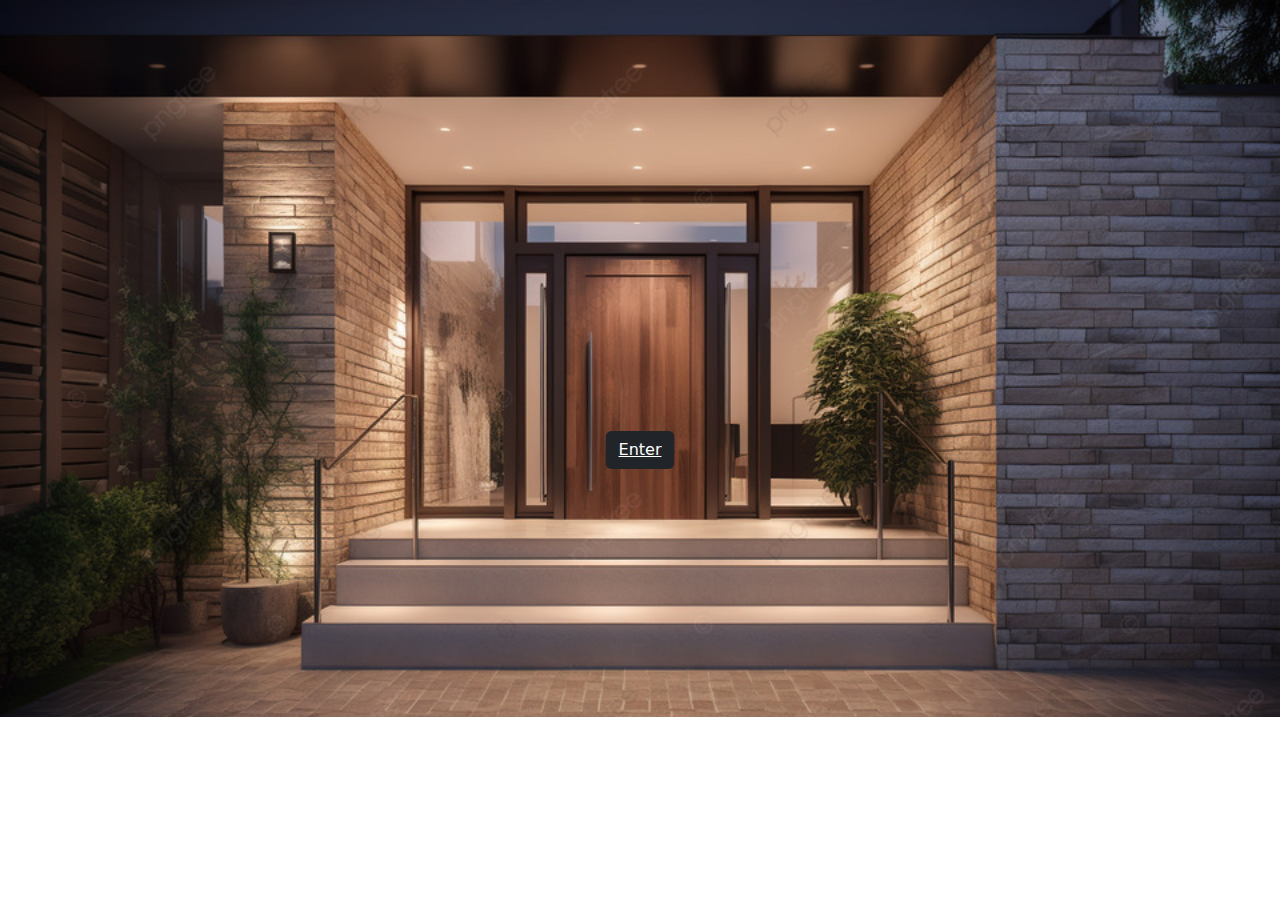
<file: index.html>
<!DOCTYPE html>
<html lang="en">

<head>
    <!-- linked bootstrap -->
    <meta charset="UTF-8">
    <meta http-equiv="X-UA-Compatible" content="IE=edge">
    <meta name="viewport" content="width=device-width, initial-scale=1.0">
    <link href="https://cdn.jsdelivr.net/npm/bootstrap@5.3.3/dist/css/bootstrap.min.css" rel="stylesheet"
        integrity="sha384-QWTKZyjpPEjISv5WaRU9OFeRpok6YctnYmDr5pNlyT2bRjXh0JMhjY6hW+ALEwIH" crossorigin="anonymous">
    <script defer src="https://cdn.jsdelivr.net/npm/bootstrap@5.3.3/dist/js/bootstrap.bundle.min.js"
        integrity="sha384-YvpcrYf0tY3lHB60NNkmXc5s9fDVZLESaAA55NDzOxhy9GkcIdslK1eN7N6jIeHz"
        crossorigin="anonymous"></script>
    <link rel="stylesheet" href="/css/style.css">
    <title>Entree</title>
</head>

<!-- bg image with "Enter" button to enter the house -->

<body class="home-page">
    <img src="/img/pngtree-an-exterior-rendering-of-a-modern-home-entrance-entrance-image_2634935.jpg" class="card-img"
        alt="...">

    <!--enter button  -->
    <div class="card-img-overlay main-bg">
        <div class="position-absolute top-50 start-50 translate-middle"><button type="button"
                class="btn text-white bg-dark"><a class="text-white bg-dark" href="/hallway.html">Enter</button></div>
        </a>
    </div>

</body>

</html>
</file>
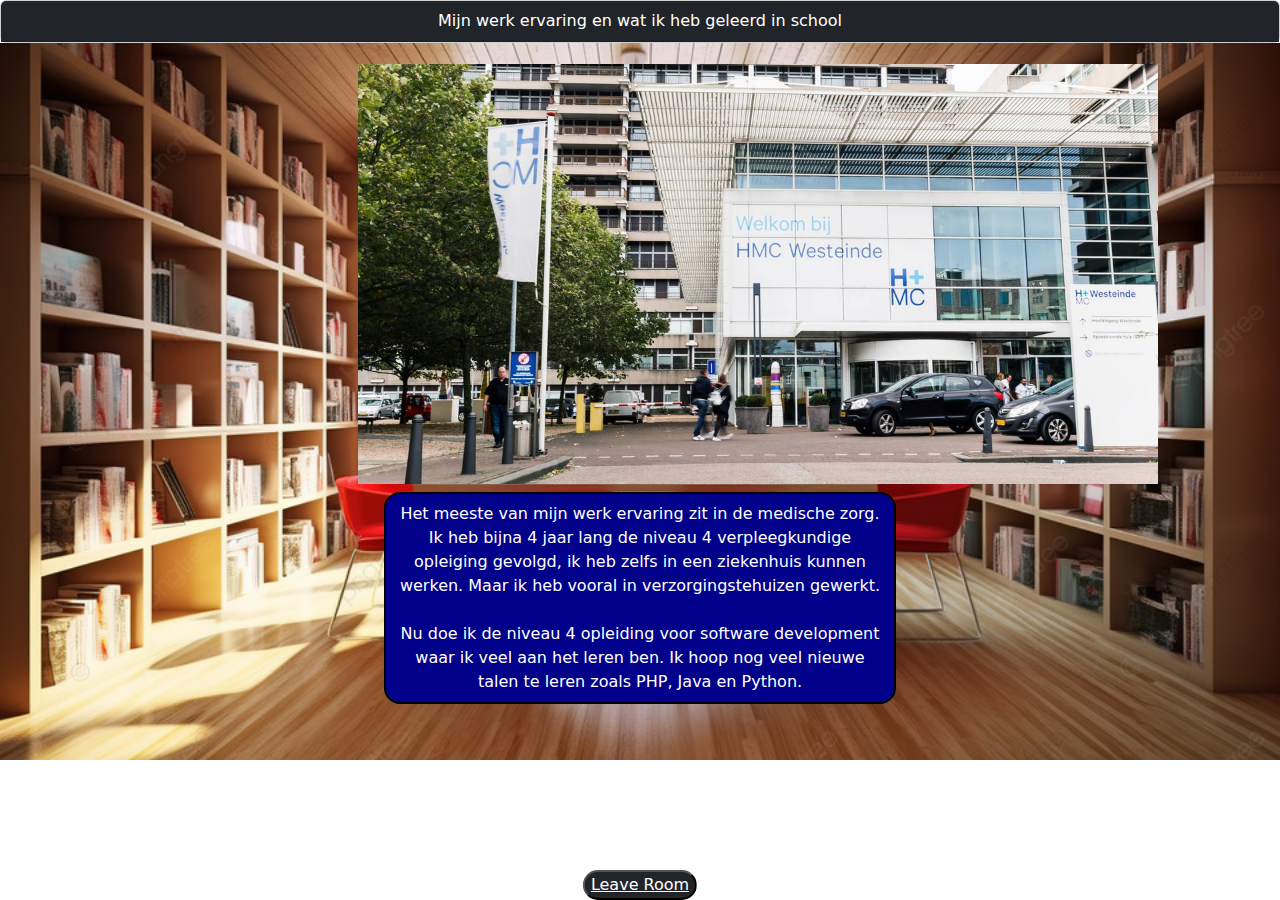
<file: experience.html>
<!DOCTYPE html>
<html lang="en">

<head>
    <!-- linked bootstrap -->
    <meta charset="UTF-8">
    <meta http-equiv="X-UA-Compatible" content="IE=edge">
    <meta name="viewport" content="width=device-width, initial-scale=1.0">
    <link href="https://cdn.jsdelivr.net/npm/bootstrap@5.3.3/dist/css/bootstrap.min.css" rel="stylesheet"
        integrity="sha384-QWTKZyjpPEjISv5WaRU9OFeRpok6YctnYmDr5pNlyT2bRjXh0JMhjY6hW+ALEwIH" crossorigin="anonymous">
    <script defer src="https://cdn.jsdelivr.net/npm/bootstrap@5.3.3/dist/js/bootstrap.bundle.min.js"
        integrity="sha384-YvpcrYf0tY3lHB60NNkmXc5s9fDVZLESaAA55NDzOxhy9GkcIdslK1eN7N6jIeHz"
        crossorigin="anonymous"></script>
    <link rel="stylesheet" href="/css/style.css">
    <title>Experience</title>
</head>


<!-- header text -->

<body class="experience-body">
    <div class="card">
        <div class="card-header bg-dark text-white text-center">
            Mijn werk ervaring en wat ik heb geleerd in school
        </div>
    </div>

    <!-- my work experience text -->
    <img src="/img/pngtree-3d-render-of-a-study-room-within-a-modern-library-image_3771625.jpg" class="card-img" alt="">
    <div class="card-img-overlay">
        <img src="/img/HMC-Westeinde.jpg" alt="" class="img-fluid hospital-img">
        <div class="child experience-text p-2 text-white bg-opacity-60 rounded-4 text-center">
            Het meeste van mijn werk ervaring zit in de medische zorg. <br>
            Ik heb bijna 4 jaar lang de niveau 4 verpleegkundige opleiging gevolgd, ik heb zelfs in een ziekenhuis
            kunnen werken. Maar ik heb vooral in verzorgingstehuizen gewerkt.
            <br><br>
            Nu doe ik de niveau 4 opleiding voor software development waar ik veel aan het leren ben. Ik hoop nog
            veel nieuwe talen te leren zoals PHP, Java en Python.
        </div>
    </div>

    <!-- leave button -->

    <div class="position-absolute bottom-0 start-50 translate-middle-x"><button type="button"
            class="leave-btn text-white bg-dark"> <a  class="text-white bg-dark" href="/hallway.html">Leave Room</a></button></div>
    </div>
</body>

</html>
</file>
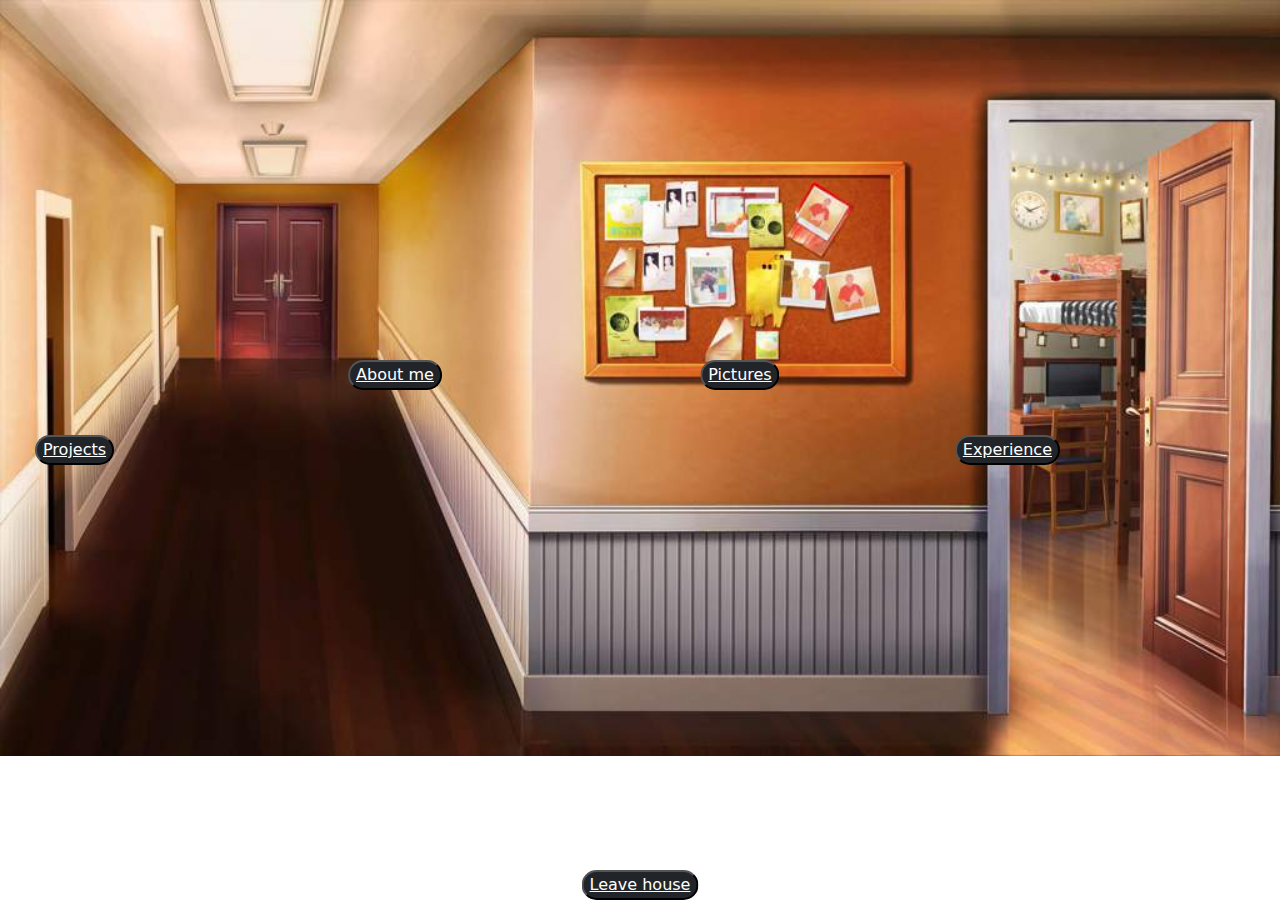
<file: hallway.html>
<!DOCTYPE html>
<html lang="en">

<head>
    <!-- linked bootstrap -->
    <meta charset="UTF-8">
    <meta http-equiv="X-UA-Compatible" content="IE=edge">
    <meta name="viewport" content="width=device-width, initial-scale=1.0">
    <link href="https://cdn.jsdelivr.net/npm/bootstrap@5.3.3/dist/css/bootstrap.min.css" rel="stylesheet"
        integrity="sha384-QWTKZyjpPEjISv5WaRU9OFeRpok6YctnYmDr5pNlyT2bRjXh0JMhjY6hW+ALEwIH" crossorigin="anonymous">
    <script defer src="https://cdn.jsdelivr.net/npm/bootstrap@5.3.3/dist/js/bootstrap.bundle.min.js"
        integrity="sha384-YvpcrYf0tY3lHB60NNkmXc5s9fDVZLESaAA55NDzOxhy9GkcIdslK1eN7N6jIeHz"
        crossorigin="anonymous"></script>
    <link rel="stylesheet" href="/css/style.css">
    <title>Hallway</title>
</head>

<body class="hallway-body">
    <img src="/img/hallway.jpg" class="card-img" alt="">
    <div class="card-img-overlay">

        <!-- projects -->
        <div class="position-absolute top-50 start-0 translate-middle-y">
            <button type="button" class="projects-btn text-white bg-dark"> <a class="text-white bg-dark"
                    href="/projects.html">Projects</a></button>
        </div>

        <!-- about me -->
        <div class="position-absolute top-0 start-0 translate-middle">
            <button type="button" class="aboutme-btn text-white bg-dark"><a class="text-white bg-dark"
                    href="/aboutme.html">About me</a></button>
        </div>

        <!-- pictures -->
        <div class="position-absolute top-50 start-50 translate-middle">
            <button type="button" class="pictures-btn text-white bg-dark"><a class="text-white bg-dark"
                    href="/pictures.html">Pictures</a></button>
        </div>

        <!-- experience -->
        <div class="position-absolute top-50 end-0 translate-middle-y">
            <button type="button" class="experience-btn text-white bg-dark"><a class="text-white bg-dark"
                    href="/experience.html">Experience</a></button>
        </div>

        <!-- leave house -->
        <div class="position-absolute bottom-0 start-50 translate-middle-x">
            <button type="button" class="leave-btn text-white bg-dark"> <a class="text-white bg-dark"
                    href="/index.html">Leave house</a></button>
        </div>

    </div>

</body>

</html>
</file>
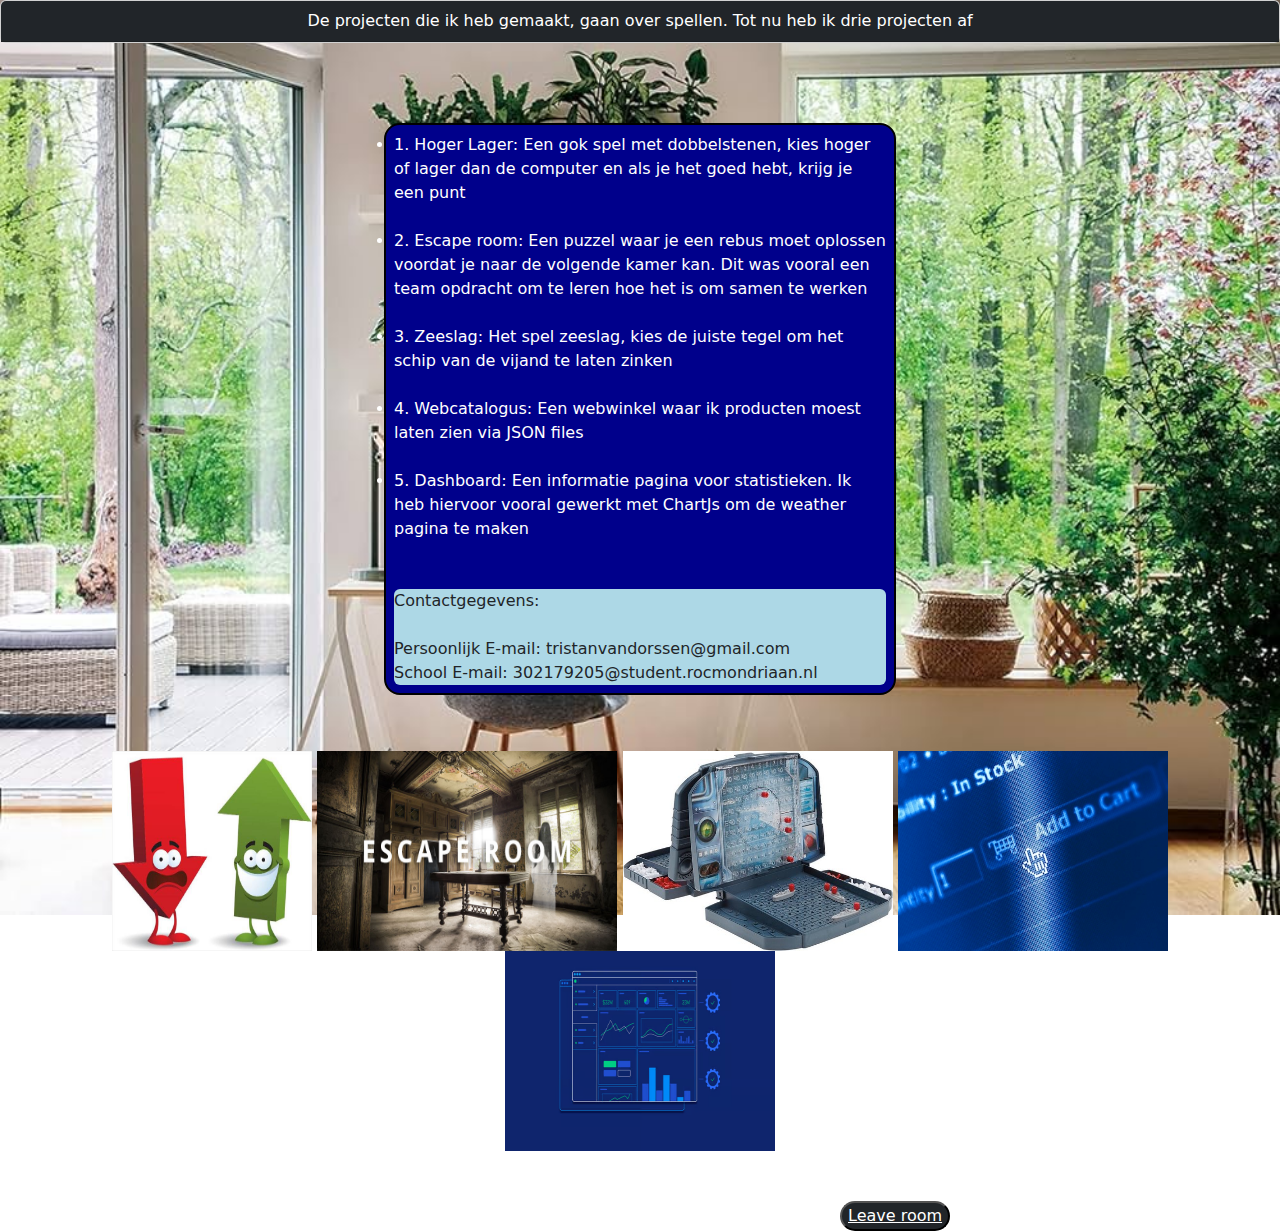
<file: projects.html>
<!DOCTYPE html>
<html lang="en">

<head>
    <!-- linked bootstrap -->
    <meta charset="UTF-8">
    <meta http-equiv="X-UA-Compatible" content="IE=edge">
    <meta name="viewport" content="width=device-width, initial-scale=1.0">
    <link href="https://cdn.jsdelivr.net/npm/bootstrap@5.3.3/dist/css/bootstrap.min.css" rel="stylesheet"
        integrity="sha384-QWTKZyjpPEjISv5WaRU9OFeRpok6YctnYmDr5pNlyT2bRjXh0JMhjY6hW+ALEwIH" crossorigin="anonymous">
    <script defer src="https://cdn.jsdelivr.net/npm/bootstrap@5.3.3/dist/js/bootstrap.bundle.min.js"
        integrity="sha384-YvpcrYf0tY3lHB60NNkmXc5s9fDVZLESaAA55NDzOxhy9GkcIdslK1eN7N6jIeHz"
        crossorigin="anonymous"></script>
    <link rel="stylesheet" href="/css/style.css">
    <title>Projects</title>
</head>

<body class="projects-body">
    <img src="/img/huis kantoor.jpg" class="card-img" alt="">
    <div class="card-img-overlay">

        <!-- the projects ive made and what they are -->
        <div class="card">
            <div class="card-header bg-dark text-white text-center">
                De projecten die ik heb gemaakt, gaan over spellen. Tot nu heb ik drie projecten
                af
            </div>
        </div>
        <br><br><br>
        <div class="child p-2 text-white bg-opacity-60 rounded-4 project-text">
            <li>1. Hoger Lager: Een gok spel met dobbelstenen, kies hoger of lager dan de computer en als je het
                goed
                hebt, krijg je een punt</li>
            <br>
            <li> 2. Escape room: Een puzzel waar je een rebus moet oplossen voordat je naar de volgende kamer kan.
                Dit was vooral een team opdracht om te leren hoe het is om samen te werken
            </li>
            <br>
            <li> 3. Zeeslag: Het spel zeeslag, kies de juiste tegel om het schip van de vijand te laten zinken</li>
            <br>
            <li>4. Webcatalogus: Een webwinkel waar ik producten moest laten zien via JSON files</li>
            </ul>
            <br>
            <li>5. Dashboard: Een informatie pagina voor statistieken. Ik heb hiervoor vooral gewerkt met ChartJs om de
                weather pagina te maken</li>
            <br><br>
            <div class="contact text-dark rounded-2 project-text1">Contactgegevens: <br>
                <br> Persoonlijk E-mail: tristanvandorssen@gmail.com
                <br> School E-mail: 302179205@student.rocmondriaan.nl
            </div>
        </div>
        <br><br>

        <!-- images that link to the projects -->
        <div class="fotos-projecten text-center">
            <a href=""><img class="projecten1" src="/img/hoger lager.jpg" alt="Hoger Lager" height="200px"
                    width="200px"></a>
            <a href=""><img class="projecten2" src="/img/escape room.jpg" alt="Escape Room" height="200px"
                    width="300px"></a>
            <a href=""><img class="projecten3" src="/img/zeeslag.jpg" alt="Zeeslag" height="200px" width="270px"></a>
            <a href=""><img class="projecten4" src="/img/webcatalogus-MP.jpg" alt="Webcatalogus" height="200px"
                    width="270px"></a>
            <a href=""><img class="projecten5" src="/img/dashboard.avif" alt="Webcatalogus" height="200px"
                    width="270px"></a>
        </div>


        <!-- leave button -->
        <div>
            <button type="button" class="leave-projects leave-btn text-white bg-dark"> <a class="text-white bg-dark"
                    href="/hallway.html">Leave
                    room</a></button>
        </div>
    </div>

</body>

</html>
</file>
<file: css/style.css>
/* Hallway page and buttons */
.projects-btn {
    margin-left: 35px;
    border-radius: 15px;
}

.pictures-btn {
    margin-bottom: 150px;
    margin-left: 200px;
    border-radius: 15px;
}

.experience-btn {
    margin-right: 220px;
    border-radius: 15px;
}

.leave-btn {
    border-radius: 15px;
}

.aboutme-btn {
    margin-top: 750px;
    margin-left: 790px;
    border-radius: 15px;
}

/* Projects page */
.leave-projects {
    margin-top: 50px;
    margin-left: 840px;
}

.project-text {
    background-color: darkblue;
}

.project-text1 {
    background-color: lightblue;
}

.child {
    border-radius: 5px;
    width: 40%;
    padding: 10%;
    border: 2px solid black;
    margin: .5em auto;
}

.projecten1:hover {
    height: 250px;
    width: 250px;
}

.projecten2:hover {
    height: 250px;
    width: 350px;
}

.projecten3:hover {
    height: 250px;
    width: 350px;
}

.projecten4:hover {
    height: 250px;
    width: 350px;
}

.projecten5:hover {
    height: 250px;
    width: 350px;
}

/* About me page */
.child2 {
    border-radius: 5px;
    width: 40%;
    padding: 10%;
    border: 2px solid black;
    margin: .5em auto;
}

.aboutme-text {
    background-color: darkblue;
}

.leave-about-me {
    border-radius: 15px;
}

/* pictures page */

.Picture1 {
    margin-left: 50px;
    width: 200px;
    margin: 20px;
}

.Picture2 {
    margin-left: 50px;
    width: 200px;
    margin: 20px;
}

.Picture3 {
    margin-left: 50px;
    width: 200px;
    margin: 20px;
}

.Picture4 {
    margin-left: 50px;
    width: 200px;
    margin: 20px;
}

.Picture5 {
    margin-left: 50px;
    width: 200px;
    margin: 20px;
}

/* Experience page */
.hospital-img {
    width: 800px;
    margin-left: 28vw;
    margin-top: 5vw;
}

.experience-text {
    background-color: darkblue;
}

/* MEDIA QUERIES */
/* --------------------------------------------------------------------------------------------------------------------------------------------------------------------------------- */

/* `sm` applies to x-small devices (portrait phones, less than 576px) */
@media (max-width: 575.98px) {

    /* Home page*/
    .card-img {
        display: none;
    }

    .home-page {
        background-image: url(https://i.pinimg.com/originals/1c/7b/dc/1c7bdcb0ed1e65b231e2807d08f6a027.jpg);
        /* The image used */
        background-color: #cccccc;
        /* Used if the image is unavailable */
        height: 990px;
        /* You must set a specified height */
        background-position: center;
        /* Center the image */
        background-repeat: no-repeat;
        /* Do not repeat the image */
        background-size: cover;
        /* Resize the background image to cover the entire container */
    }

    /* Hallway page and buttons */
    .hallway-body {
        background-image: url(https://cdn-cms.pgimgs.com/static/2021/06/hallway-designs-2.jpg);
        /* The image used */
        background-color: #720000;
        /* Used if the image is unavailable */
        height: 990px;
        /* You must set a specified height */
        background-position: center;
        /* Center the image */
        background-repeat: no-repeat;
        /* Do not repeat the image */
        background-size: cover;
        /* Resize the background image to cover the entire container */
    }

    .projects-btn {
        margin-bottom: 10px;
        margin-left: 35px;
        border-radius: 15px;
    }

    .pictures-btn {
        margin-bottom: 10px;
        margin-left: 20px;
        border-radius: 15px;
    }

    .experience-btn {
        margin-bottom: 10px;
        margin-right: 20px;
        border-radius: 15px;
    }

    .leave-projects {
        margin-top: 1px;
        margin-left: 150px;
    }

    .aboutme-btn {
        margin-left: 455px;
        border-radius: 15px;
    }

    /* Projects page */
    .projects-body {
        background-image: url(https://bouwgids.com/wp-content/uploads/2020/11/th2-820x535.jpg);
        /* The image used */
        background-color: #720000;
        /* Used if the image is unavailable */
        height: 990px;
        /* You must set a specified height */
        background-position: center;
        /* Center the image */
        background-repeat: no-repeat;
        /* Do not repeat the image */
        background-size: cover;
        /* Resize the background image to cover the entire container */
    }

    .projects-body {
        background-color: #720000;
    }

    .leave-btn {
        position: relative;
    }

    .project-text {
        background-color: darkblue;
        width: fit-content;
    }

    .project-text1 {
        background-color: lightblue;
    }

    .projecten1 {
        display: none;
    }

    .projecten2 {
        display: none;
    }

    .projecten3 {
        display: none;
    }

    .projecten4 {
        display: none;
    }

    .projecten5 {
        display: none;
    }
    /* About me page */
    .about-me-body {
        background-image: url(https://i.pinimg.com/originals/4a/3b/b1/4a3bb15ad98ca218ee57db2b15dd7ec6.jpg);
        /* The image used */
        background-color: #720000;
        /* Used if the image is unavailable */
        height: 990px;
        /* You must set a specified height */
        background-position: center;
        /* Center the image */
        background-repeat: no-repeat;
        /* Do not repeat the image */
        background-size: cover;
        /* Resize the background image to cover the entire container */
    }

    .child2 {
        border-radius: 5px;
        width: 40%;
        padding: 10%;
        border: 2px solid black;
        margin: .5em auto;
    }

    .aboutme-text {
        background-color: darkblue;
    }

    /* pictures page */
    .pictures-body {
        background-image: url(https://images.freeimages.com/images/large-previews/77c/pinboard-1165373.jpg);
        /* The image used */
        background-color: #720000;
        /* Used if the image is unavailable */
        height: 990px;
        /* You must set a specified height */
        background-position: center;
        /* Center the image */
        background-repeat: no-repeat;
        /* Do not repeat the image */
        background-size: cover;
        /* Resize the background image to cover the entire container */
    }


    .Picture1 {
        margin-left: 50px;
        width: 200px;
        margin: 20px;
    }

    .Picture2 {
        margin-left: 50px;
        width: 200px;
        margin: 20px;
    }

    .Picture3 {
        margin-left: 50px;
        width: 200px;
        margin: 20px;
    }

    .Picture4 {
        display: none;
    }

    .Picture5 {
        margin-left: 50px;
        width: 200px;
        margin: 20px;
    }

    /* Experience page */
    .experience-body {
        background-image: url(https://www.decorilla.com/online-decorating/wp-content/uploads/2020/09/Masculine-home-office-as-a-study-room-for-college-from-home-Gina-Sims.jpg);
        /* The image used */
        background-color: #720000;
        /* Used if the image is unavailable */
        height: 990px;
        /* You must set a specified height */
        background-position: center;
        /* Center the image */
        background-repeat: no-repeat;
        /* Do not repeat the image */
        background-size: cover;
        /* Resize the background image to cover the entire container */
    }

    .hospital-img {
       display: none;
    }

    .experience-text {
        margin-top: 200px;
        background-color: darkblue;
    }
}
</file>
